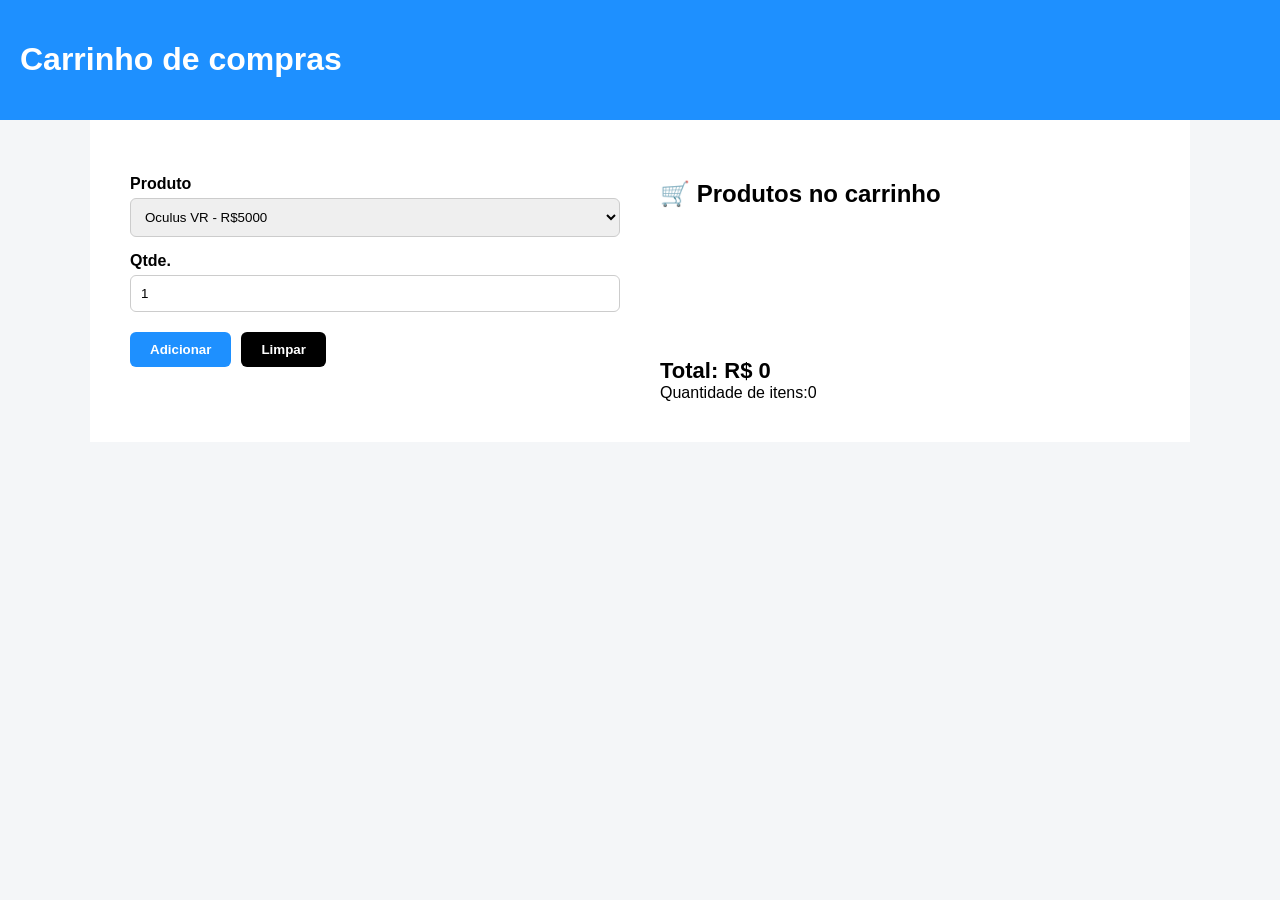
<file: index.html>
<!DOCTYPE html>
<html lang="pt-BR">
<head>
  <meta charset="UTF-8" />
  <title>Carrinho de Compras</title>
  <link rel="stylesheet" href="style.css?v=2">
  <script defer src="app.js"></script>
</head>
<body>

<header>
  <h1>Carrinho de <span>compras</span></h1>
</header>

<main>
  <div class="formulario">
    <label>Produto</label>
    <select id="produto">
      <option value="5000">Oculus VR - R$5000</option>
      <option value="3500">Console - R$3500</option>
      <option value="200">Controle - R$200</option>
    </select>

    <label>Qtde.</label>
    <input type="number" id="quantidade" value="1" min="1" />

    <div class="botoes">
      <button class="adicionar" onclick="adicionar()">Adicionar</button>
      <button class="limpar" onclick="limpar()">Limpar</button>
    </div>
  </div>

  <div class="resumo">
    <h2>🛒 Produtos no carrinho</h2>
    <div class="itens" id="itens"></div>
    <div class="total">Total: R$ <span id="total">0</span></div>
    <div class="itenstt">Quantidade de itens:<span id="itenstt">0</span></div>
  </div>
</main>

</body>
</html>
</file>
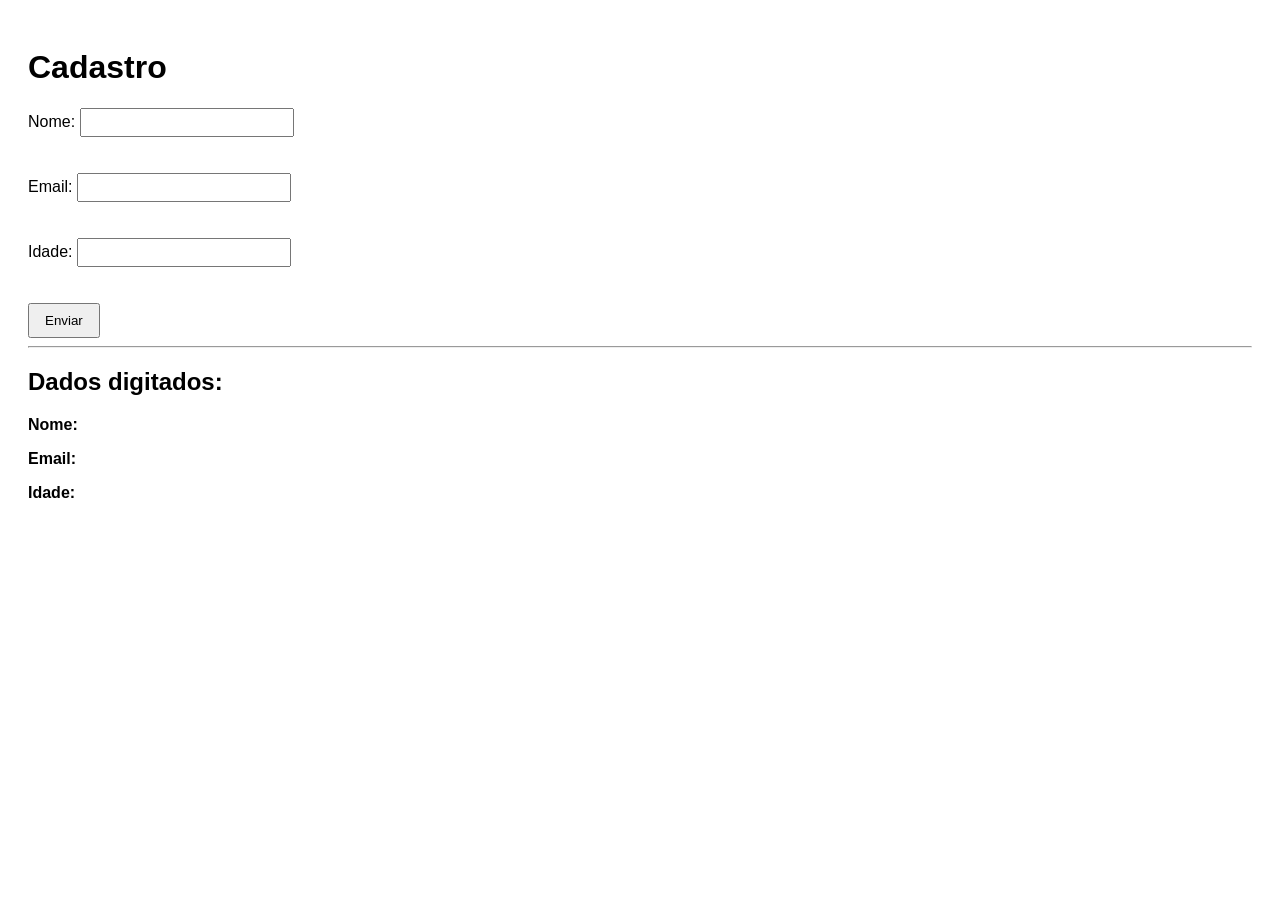
<file: Desafios secundarios/Desafio1/index.html>
<!DOCTYPE html>
<html lang="pt-BR">
<head>
    <meta charset="UTF-8">
    <title>Formulário Simples</title>
    <link rel="stylesheet" href="style.css">
    <script src="app.js" defer></script>
</head>
<body>

    <h1 id="h1">Cadastro</h1>

    <form id="formulario">
        <label>
            Nome:
            <input type="text" id="nome">
        </label>

        <br><br>

        <label>
            Email:
            <input type="email" id="email">
        </label>

        <br><br>

        <label>
            Idade:
            <input type="number" id="idade">
        </label>

        <br><br>

        <button type="button" id="btnEnviar" >
            Enviar
        </button>
    </form>

    <hr>

    <h2>Dados digitados:</h2>
    <div class="resultado">
        <p><strong>Nome:</strong> <span id="nomeR"></span></p>
        <p><strong>Email:</strong> <span id="emailR"></span></p>
        <p><strong>Idade:</strong> <span id="idadeR"></span></p>
    </div>
</body>
</html>
</file>
<file: style.css>
* { box-sizing: border-box; font-family: Arial, sans-serif; }
    body { margin: 0; background: #f4f6f8; }

    header {
      background: #1e90ff;
      padding: 20px;
      color: #fff;
    }

    main {
      display: flex;
      gap: 40px;
      padding: 40px;
      max-width: 1100px;
      margin: auto;
      background: #fff;
    }

    h1 span { color: #ffffff; }
    .formulario, .resumo {
      flex: 1;
    }

    label {
      display: block;
      margin-top: 15px;
      margin-bottom: 5px;
      font-weight: bold;
    }

    select, input {
      width: 100%;
      padding: 10px;
      border-radius: 6px;
      border: 1px solid #ccc;
    }

    .botoes {
      margin-top: 20px;
      display: flex;
      gap: 10px;
    }

    button {
      padding: 10px 20px;
      border: none;
      border-radius: 6px;
      cursor: pointer;
      font-weight: bold;
    }

    .adicionar { background: #1e90ff; color: #fff; }
    .limpar { background: #000; color: #fff; }

    .resumo h2 {
      display: flex;
      align-items: center;
      gap: 10px;
    }

    .itens {
      margin-top: 20px;
      min-height: 100px;
    }

    .total {
      margin-top: 30px;
      font-size: 22px;
      font-weight: bold;
    }
</file>
<file: Desafios secundarios/Desafio1/style.css>
body {
    font-family: Arial, sans-serif;
    padding: 20px;
}

label {
    display: block;
}

input {
    padding: 5px;
    width: 200px;
}

button {
    padding: 8px 15px;
    cursor: pointer;
}
</file>
